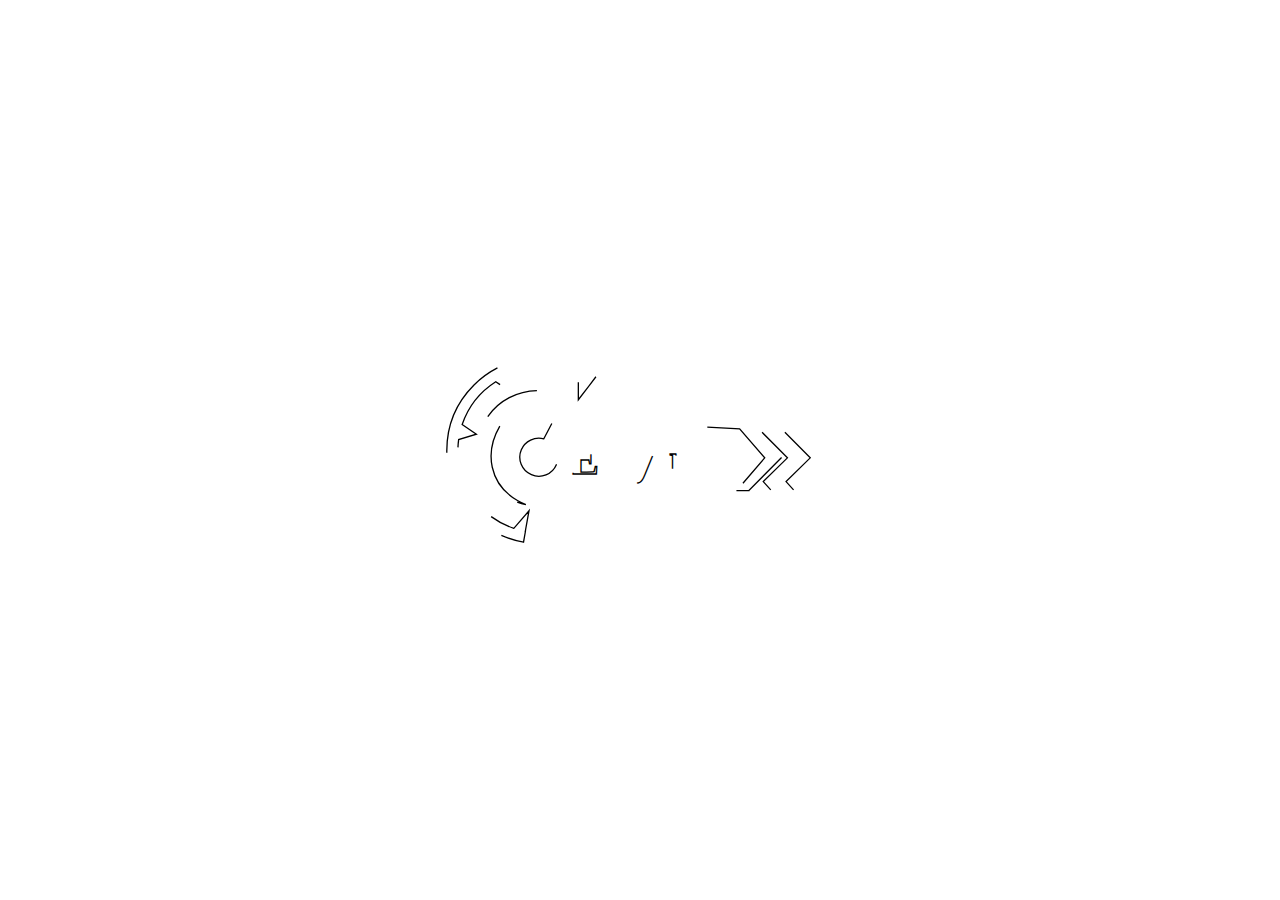
<file: index.html>
<!DOCTYPE html>
<html>
<head>
	<title>NOthing</title>
	<link rel="stylesheet" type="text/css" href="style.css">
</head>
<body>
<svg version="1.1" id="Layer_1" xmlns="http://www.w3.org/2000/svg" xmlns:xlink="http://www.w3.org/1999/xlink" x="0px" y="0px"
	 viewBox="0 0 1920 1080" style="enable-background:new 0 0 1920 1080;" xml:space="preserve">

<g>
	<path class="st0" d="M790.7,258.7C728.2,211.2,653.5,186,574.8,186c-95.3,0-184.9,37.1-252.2,104.5
		c-67.4,67.4-104.5,156.9-104.5,252.2c0,84.4,30,166.3,84.5,230.6c53.9,63.5,128.5,106.4,210.1,120.7l7.4-42c-0.2,0-0.3-0.1-0.5-0.1
		l14.2-78.8l-58.2,67.7c-57.4-19-106.9-53.7-143.8-98.8l42.6-60.7l-74.5,13.8c-25.1-45.3-39.2-97.4-39.2-152.4
		c0-14.4,1-28.6,2.9-42.6l68.1-20.6l-54.6-37.2c23.1-68.4,69.2-126.3,129-164.5l59.8,40.7l3.9-71.9c32.8-11.7,68.2-18.1,105-18.1
		c52.6,0,103,12.7,148.4,37.1V347l42.6-55.2l-0.1-0.1L790.7,258.7z"/>
</g>
<g>
	<g>
		<defs>
			<path class="st" id="SVGID_1_" d="M375.5,411.7c-72.9,106.8-34.9,251.6,82.7,314.5c20.4,10.9,41.9,18.6,63.7,23.2
				c-11.1-4.3-21.9-9.5-32.5-15.6C379,670.3,360.6,544.2,426.7,439.7c27.5-43.4,67.5-62.3,106.5-68.5c29.9-4.8,72.3-2,104.8,8.2
				l23.4-49.5C558.6,287.9,437.3,321.2,375.5,411.7z"/>
		</defs>
		<linearGradient id="SVGID_2_" gradientUnits="userSpaceOnUse" x1="338.331" y1="530.6561" x2="661.3926" y2="530.6561">
			<stop  offset="0" style="stop-color:#2E3192"/>
			<stop  offset="1" style="stop-color:#000000"/>
		</linearGradient>
		<use xlink:href="#SVGID_1_"  style="overflow:visible;fill:url(#SVGID_2_);"/>
		<clipPath id="SVGID_3_">
			<use xlink:href="#SVGID_1_"  style="overflow:visible;"/>
		</clipPath>
		<linearGradient id="SVGID_119_" gradientUnits="userSpaceOnUse" x1="521.8542" y1="633.816" x2="661.3926" y2="633.816">
			<stop  offset="0" style="stop-color:#2E3192"/>
			<stop  offset="1" style="stop-color:#000000"/>
		</linearGradient>
	</g>
</g>
<g>
	<path class="st" d="M618.9,512.1l79.4-220.4L590.6,497.2l0,0c-34.7-9.4-71.9,7.9-86.3,41.9c-15.8,37.1,1.5,80,38.7,95.8
		c37.1,15.8,80-1.5,95.8-38.7C651.6,566.2,642.6,532.2,618.9,512.1z"/>
</g>
<linearGradient id="SVGID_120_" gradientUnits="userSpaceOnUse" x1="1060.2192" y1="438.8814" x2="1220.2029" y2="438.8814" gradientTransform="matrix(0.8907 0.4546 -0.4546 0.8907 434.6602 -481.5725)">
	<stop  offset="0" style="stop-color:#2E3192"/>
	<stop  offset="1" style="stop-color:#000000"/>
</linearGradient>
<path class="st117 st" d="M1297.4,451.2c-0.6-0.4-1.3-0.8-1.9-1.2l1.4,1.6L1297.4,451.2z"/>
<polygon class="st118 st" points="1516.4,472 1563.7,450.1 1678.3,568.9 1552.4,695.9 1520.9,661.3 1613.7,570.2 "/>
<polygon class="st119 st" points="1428.8,472 1476.1,450.1 1590.7,568.9 1464.8,695.9 1433.3,661.3 1526.1,570.2 "/>
<text transform="matrix(1 0 0 1 698.1494 630.5459)"><tspan x="0" y="0" class="st120 st st121 st122">E</tspan><tspan x="92" y="0" class="st120 st123 st122 st">asy</tspan><tspan x="340.5" y="0" class="st124 st123 st122"> </tspan><tspan x="373.5" y="0" class="st0 st123 st122">net</tspan></text>
<polygon class="st125 st" points="1503.6,568.9 1389,450.1 1186.3,450.1 1342.6,458.9 1439,570.2 1334.2,692.3 1371.6,689.2 1186,696 
	1378,696 1378,695.5 "/>
</svg>

</body>
</html>
</file>
<file: style.css>
body{
			padding: 0;
			margin: 0;
		}
		svg{
			width: 500px;
			height: 500px;
			position: absolute;
			top: 50%;
			left: 50%;
			transform: translate(-50%,-50%);
		}
		@keyframes animate {
			to{
				stroke-dashoffset:0;
			}
		}
	.st0{fill:#CC1717;
		stroke:#000000;
		stroke-width: 5px;
		fill: transparent;
		stroke-dasharray: 400;
		stroke-dashoffset:4400;
		animation: animate 5s linear infinite;
	}
	.st121{font-family:'BerlinSansFB-Reg';}
	.st122{font-size:171.0337px;}
	.st123{font-family:'Lato-Regular';}
	.st{
		stroke:#000000;
		stroke-width: 5px;
		fill: transparent;
		stroke-dasharray: 400;
		stroke-dashoffset:4400;
		animation: animate 5s linear infinite;
	}
</file>
